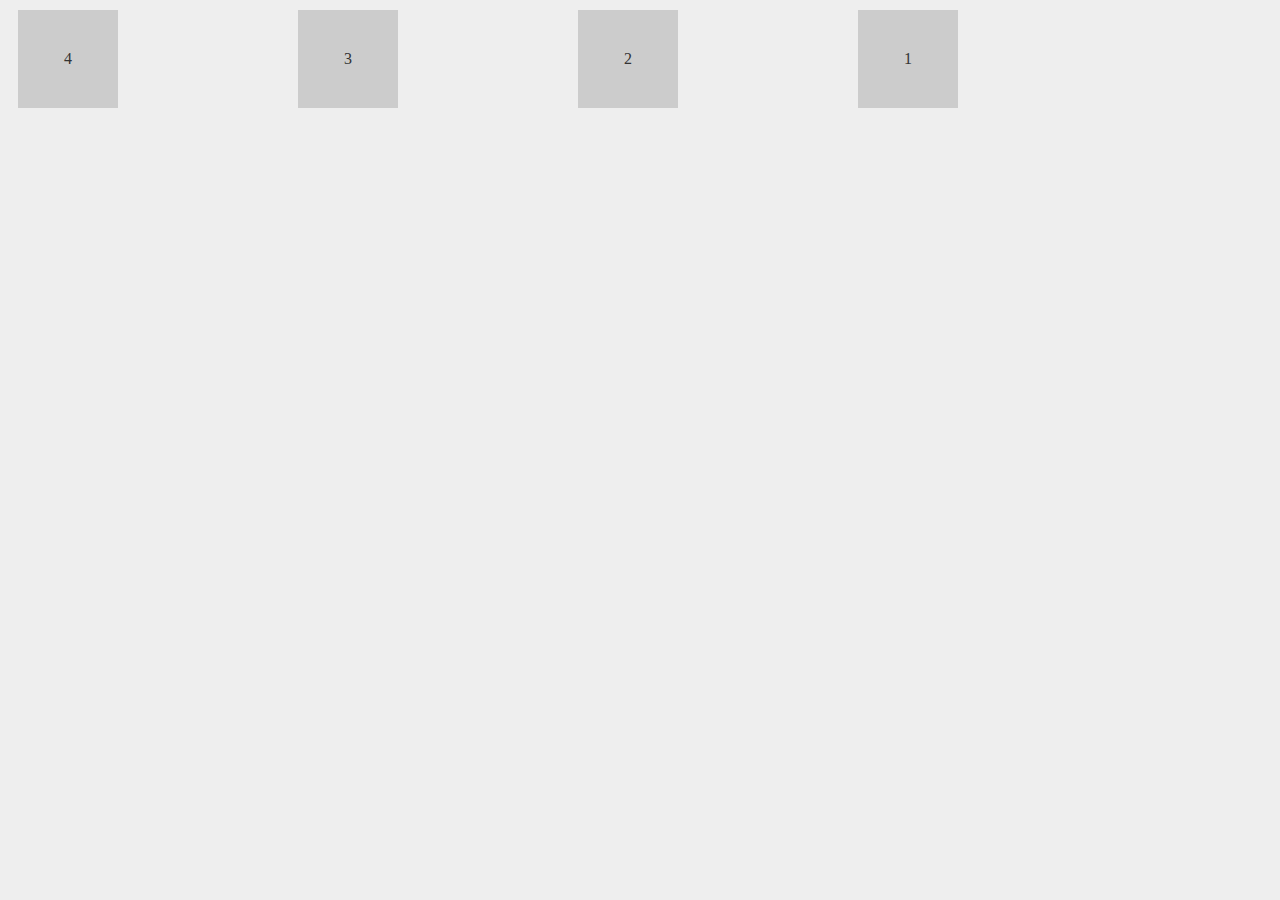
<file: index.html>
<!DOCTYPE html>
<html lang="en">
  <head>
    <title>The Net Ninja - CSS Flexbox</title>
    <link rel="stylesheet" type="text/css" href="example-3/style.css">
  </head>
  <body>
    <div class="wrapper">

      <section id="blocks">
        <div class="one">1</div>
        <div class="two">2</div>
        <div class="three">3</div>
        <div class="four">4</div>
      </section>
    </div>
  </body>
</html>
</file>
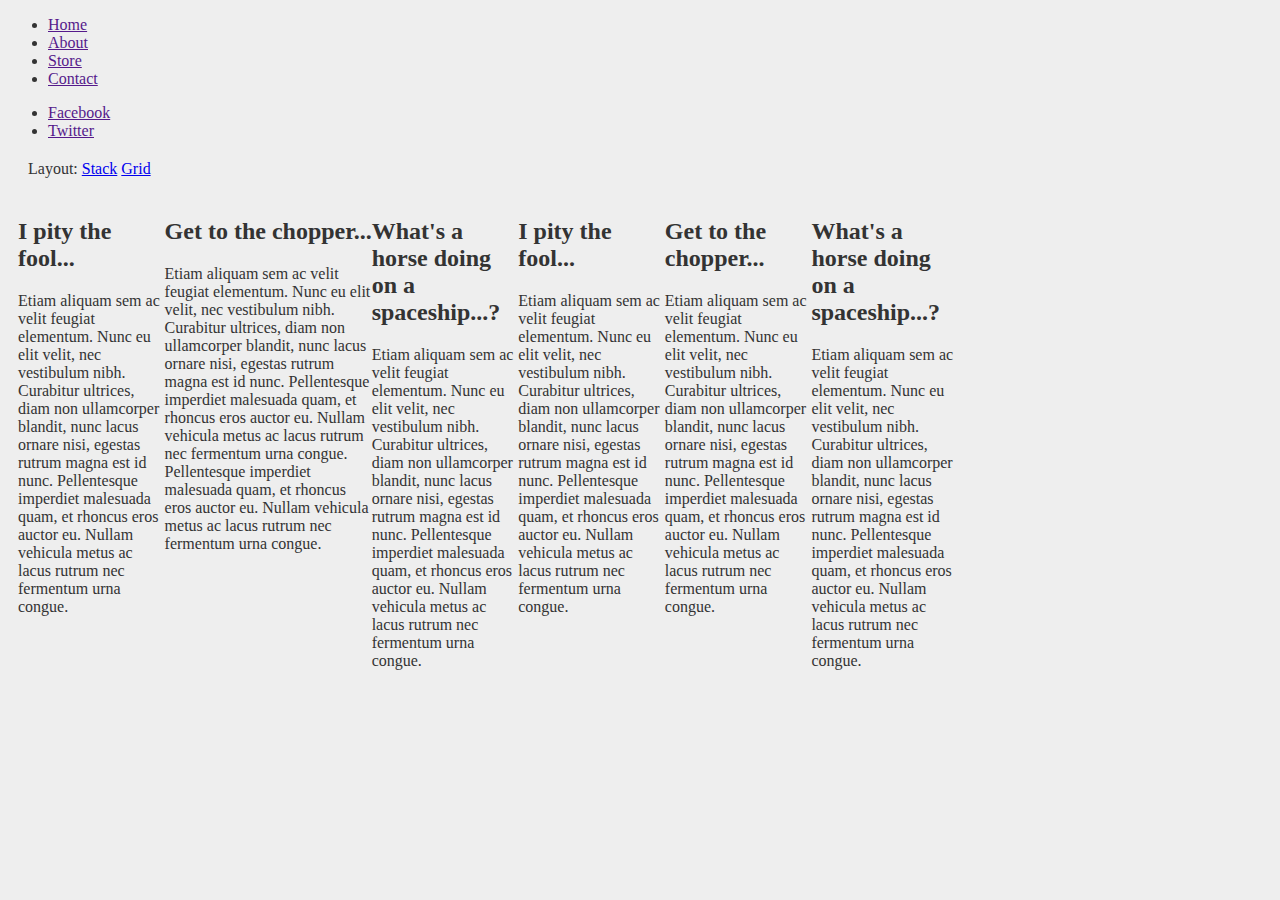
<file: example-3/grid-vs-stack.html>
<!DOCTYPE html>
<html lang="en">
  <head>
    <title>The Net Ninja - CSS Flexbox</title>
    <link rel="stylesheet" type="text/css" href="style.css">
    <script src="https://code.jquery.com/jquery-1.12.1.js"></script>
  </head>
  <body>
    <div class="wrapper">

      <nav>
        <ul>
          <li><a href="">Home</a></li>
          <li><a href="">About</a></li>
          <li><a href="">Store</a></li>
          <li><a href="">Contact</a></li>
        </ul>
        <ul class="social">
          <li><a href="" class="fb">Facebook</a></li>
          <li><a href="" class="tw">Twitter</a></li>
        </ul>
      </nav>

      <div style="margin: 20px;">
        <span>Layout: </span>
        <a href="#" class="stack">Stack</a>
        <a href="#" class="grid">Grid</a>
      </div>
    
      <section id="blocks">
        <article>
          <h2>I pity the fool...</h2>
          <p>Etiam aliquam sem ac velit feugiat elementum. Nunc eu elit velit, nec vestibulum nibh. Curabitur ultrices, diam non ullamcorper blandit, nunc lacus ornare nisi, egestas rutrum magna est id nunc. Pellentesque imperdiet malesuada quam, et rhoncus eros auctor eu. Nullam vehicula metus ac lacus rutrum nec fermentum urna congue.</p>
        </article>
        <article>
          <h2>Get to the chopper...</h2>
          <p>Etiam aliquam sem ac velit feugiat elementum. Nunc eu elit velit, nec vestibulum nibh. Curabitur ultrices, diam non ullamcorper blandit, nunc lacus ornare nisi, egestas rutrum magna est id nunc. Pellentesque imperdiet malesuada quam, et rhoncus eros auctor eu. Nullam vehicula metus ac lacus rutrum nec fermentum urna congue. Pellentesque imperdiet malesuada quam, et rhoncus eros auctor eu. Nullam vehicula metus ac lacus rutrum nec fermentum urna congue.</p>
        </article>
        <article>
          <h2>What's a horse doing on a spaceship...?</h2>
          <p>Etiam aliquam sem ac velit feugiat elementum. Nunc eu elit velit, nec vestibulum nibh. Curabitur ultrices, diam non ullamcorper blandit, nunc lacus ornare nisi, egestas rutrum magna est id nunc. Pellentesque imperdiet malesuada quam, et rhoncus eros auctor eu. Nullam vehicula metus ac lacus rutrum nec fermentum urna congue.</p>
        </article>
        <article>
          <h2>I pity the fool...</h2>
          <p>Etiam aliquam sem ac velit feugiat elementum. Nunc eu elit velit, nec vestibulum nibh. Curabitur ultrices, diam non ullamcorper blandit, nunc lacus ornare nisi, egestas rutrum magna est id nunc. Pellentesque imperdiet malesuada quam, et rhoncus eros auctor eu. Nullam vehicula metus ac lacus rutrum nec fermentum urna congue.</p>
        </article>
        <article>
          <h2>Get to the chopper...</h2>
          <p>Etiam aliquam sem ac velit feugiat elementum. Nunc eu elit velit, nec vestibulum nibh. Curabitur ultrices, diam non ullamcorper blandit, nunc lacus ornare nisi, egestas rutrum magna est id nunc. Pellentesque imperdiet malesuada quam, et rhoncus eros auctor eu. Nullam vehicula metus ac lacus rutrum nec fermentum urna congue.</p>
        </article>
        <article>
          <h2>What's a horse doing on a spaceship...?</h2>
          <p>Etiam aliquam sem ac velit feugiat elementum. Nunc eu elit velit, nec vestibulum nibh. Curabitur ultrices, diam non ullamcorper blandit, nunc lacus ornare nisi, egestas rutrum magna est id nunc. Pellentesque imperdiet malesuada quam, et rhoncus eros auctor eu. Nullam vehicula metus ac lacus rutrum nec fermentum urna congue.</p>
        </article>
      </section>
      
    </div>
    <script>
      $("a.stack").on("click", function(){
        $("article").addClass("stack");
        });
        $("a.grid").on("click", function(){
        $("article").removeClass("stack");
        });
    </script>
  </body>
</html>
</file>
<file: example-3/style.css>
body{
  background: #eee;
  color: #333;
}

.wrapper{
  width: 100%;
  max-width: 960px;
}

#blocks{
  display: flex;
  margin: 10px;
  justify-content: space-between;
}

#blocks div{
  flex: 0 0 100px;
  padding: 40px 0;
  text-align: center;
  background: #ccc;
}

.one{order: 3;}
.two{order: 2;}
.three{order: 1;}
.four{order: 0;}
</file>
